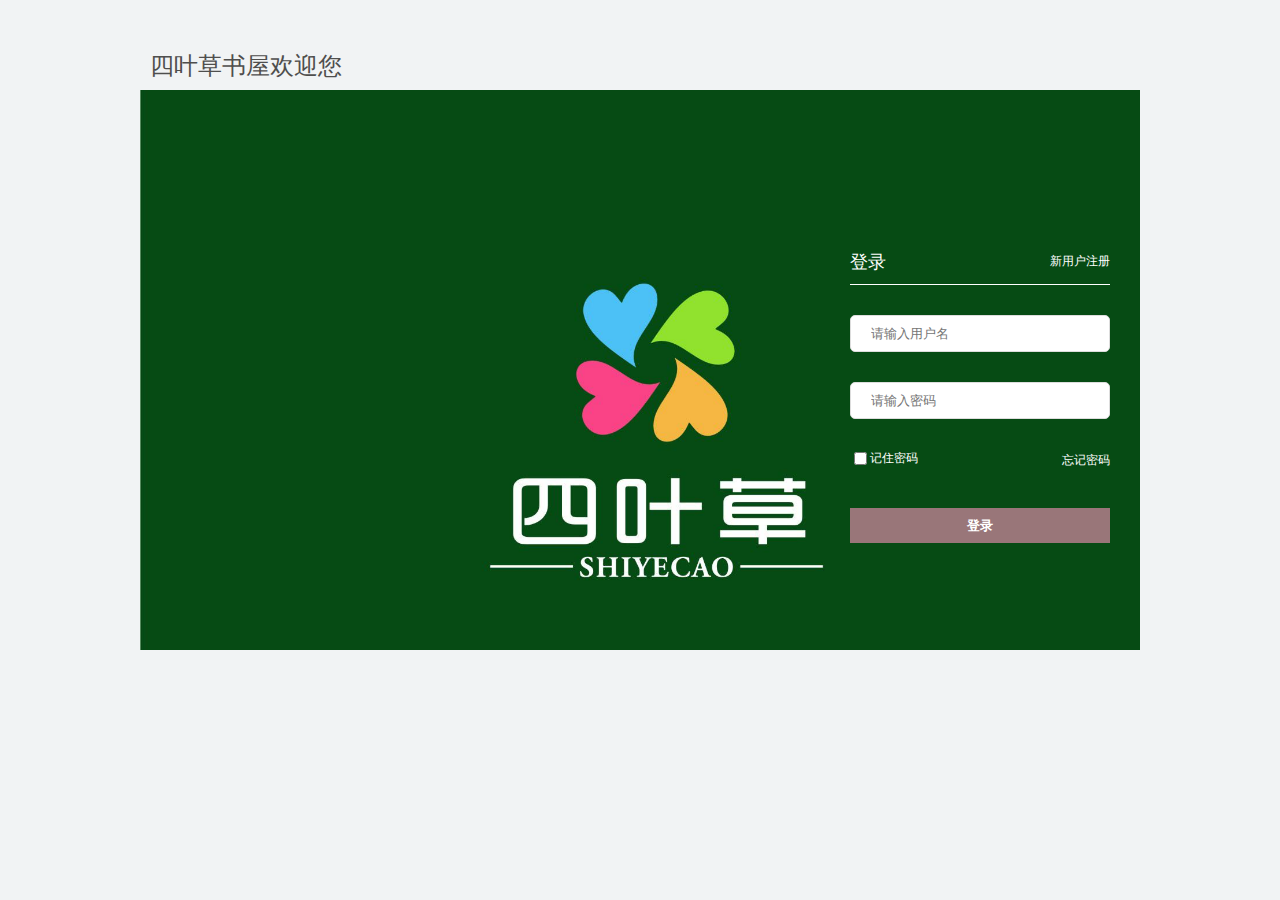
<file: web/html/login.html>
<!doctype html>
<html lang="en">
 <head>
  <meta charset="UTF-8">
  <meta name="Generator" content="EditPlus®">
  <meta name="Author" content="">
  <meta name="Keywords" content="">
  <meta name="Description" content="">
  <title>Document</title>
  <link rel="stylesheet" href="../css/base.css">
  <link rel="stylesheet" href="../css/login.css">
  <script src="../js/jquery-1.11.3.js"></script>
  <Script src="../js/login.js"></script>
 </head>
 <body>
	<div id="top">
		<span>四叶草书屋欢迎您</span>
	</div>
	<div id="main">
		<form action="" method="">
			<div class="content">
				<p>
					登录
					<a href="">新用户注册</a>
				</p>
				<div class="text">
					<input type="text" name="uname" placeholder="请输入用户名">
				</div>
				<div class="text">
					<input type="password" name="upwd" placeholder="请输入密码">
					
				</div>
				<!-- <div class="validate">
					<img src="">
					<input type="text" name="validateCode">
				</div> -->
				<div class="choose">
					<input type="checkbox" name="savePwd">记住密码
					<a href="">忘记密码</a>
				</div>
				<input type="submit" value="登录" class="btn-login">
			</div>		
		<form>
	
	</div>
	<div id="bottom"></div>
 </body>
</html>
</file>
<file: web/css/base.css>
/* 页面基础样式 */
body,h1,h2,h3,h4,h5,h6,p,ul,ol{
	margin:0;
	padding:0;
	list-style:none;
}
body{
	font:12px youyuan,Arial;
	color:#ccc;
	background:#F1F3F4;
	padding-top:50px;
}
a{
	color:#ccc;
	text-decoration:none;
}
input:focus{
	outline:none;
}
/* 外部容器样式 */
#container{
	width:1000px;
	margin:0 auto;
}
</file>
<file: web/css/login.css>
#top,#bottom{
	width:1000px;
	margin:0 auto;
}
#top{
	height:40px;
}
#top img{
	width:168px;
	border-radius:10px;
/* 调整行内块元素的垂直对齐方式 */
	vertical-align:bottom;
}
#top span{
	font-size:24px;
	color:#4f4e4d;
	margin-left:10px;
}
/* main */
#main{
	width:1000px;
	height:560px;
	background:url("../images/background.jpg");
	background-size:cover;
	margin: 0% auto;
}
#main form{
	float:right;
	width:280px;
	height:375px;
	background:rgba(0,0,0,);
	margin-top:150px;
	margin-right:20px;
}
#main .content{
	padding:10px;
	/* margin-right: 30px; */
}
.content p{
	font-size:18px;
	color:#fff;
	border-bottom:1px solid #fff;
	padding-bottom:10px;
}
.content a{
	float:right;
	color:#fff;
	font-size:12px;
	margin-top:3px;
}
.text{
	position:relative;
}
.text input{
	width:218px;
	border:1px solid #ddd;
	margin-top:30px;
	padding:10px 20px;
	border-radius:5px;
}
.text img{
	position:absolute;
	width:20px;
	height:20px;
	right:5px;
	top:25px;
}
/* .validate{
	height:70px;
	margin-top:30px;
} */
/* .validate input{
	width:102px;
	float:right;
	border:1px solid #ddd;
	padding:10px 20px;
	border-radius:5px;
} */
.choose{
	color:#fff;
	/* margin-bottom:10px; */
	margin: 30px 0 10px 0;
}
.choose input{
	vertical-align:middle;
	
}
.btn-login{
	width:260px;
	height:35px;
	background:#997679;
	color:#fff;
	border:none;
	font-weight:bold;
	margin-top: 30px;
}
</file>
